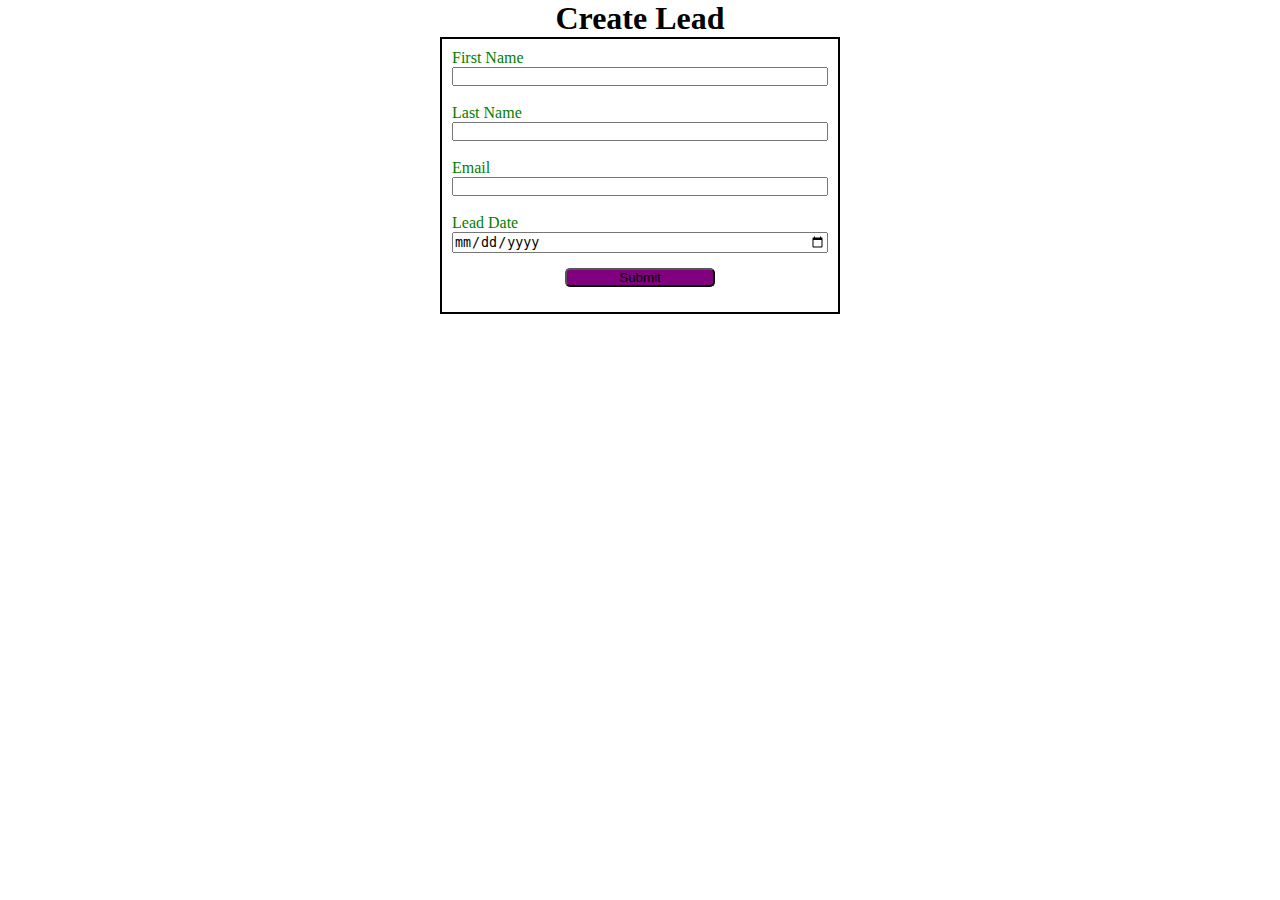
<file: Day 14 web to lead form mini project/index.html>
<!DOCTYPE html>
<html lang="en">
<head>
    <meta charset="UTF-8">
    <meta name="viewport" content="width=device-width, initial-scale=1.0">
    <title>Web To Lead Form</title>
    <link rel="stylesheet" href="style.css">
    <script src="script.js"></script>
</head>
<body>
    
    <h1>Create Lead</h1>

    <form 
        action="https://webto.salesforce.com/servlet/servlet.WebToLead?encoding=UTF-8&orgId=00DQH000000Y2dh" 
        method="POST"
        onsubmit="beforeSubmit()"
        >

    <input 
        type="hidden" 
        name="oid" 
        value="00DQH000000Y2dh"
        >

    <input 
        type="hidden"
        name="retURL" 
        value="https://yeshwanthjonnalagadda.github.io/Web-To-Lead-bootcamp/Day 14 web to lead form mini project/thanks.html"
        >
    
    <input 
        type="hidden"
        name="Lead_Date__c"
        class="outputDate"
        >

    <label for="first_name">First Name</label><input  id="first_name" maxlength="40" name="first_name" size="20" type="text" required = "true" /><br>

    <label for="last_name">Last Name</label><input  id="last_name" maxlength="80" name="last_name" size="20" type="text" required = "true"/><br>

    <label for="email">Email</label><input  id="email" maxlength="80" name="email" size="20" type="text" required = "true" /><br>

    <label>Lead Date</label><input type="date" required = "true" class ="inputDate" >
    <!--Lead Date:<span class=" dateInput dateOnlyInput"><input  id="00NQH00000NXTIv" name="00NQH00000NXTIv" size="12" type="text" /></span><br> -->

    <input class="submitbutton" type="submit" name="submit">

    </form>

</body>
</html>
</file>
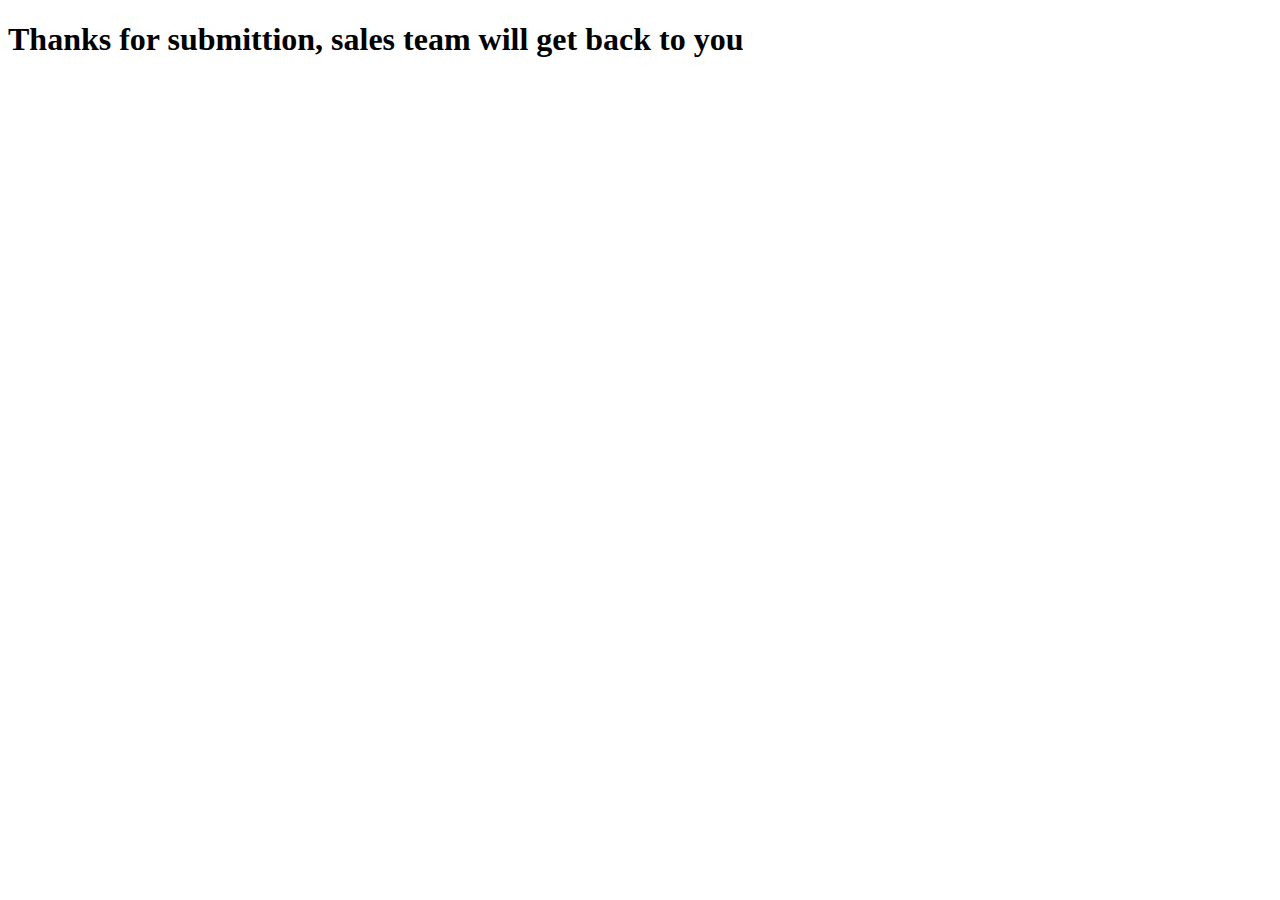
<file: Day 14 web to lead form mini project/thanks.html>
<!DOCTYPE html>
<html lang="en">
<head>
    <meta charset="UTF-8">
    <meta name="viewport" content="width=device-width, initial-scale=1.0">
    <title>Thank You</title>
</head>
<body>
    <h1>Thanks for submittion, sales team will get back to you</h1>
</body>
</html>
</file>
<file: Day 14 web to lead form mini project/style.css>
*{
    margin: 0;
    padding: 0;
    box-sizing: border-box;
}

h1{
    text-align: center;
}

input,label{
    display: block;
}

label{
    color: green;
}

input{
    width: 100%;
}

.submitbutton{
    width: 40%;
    margin: 15px auto;
    background-color: purple; 
    border-radius: 5px;
}

form{
    min-width: 300px;
    max-width: 400px;
    margin: auto;
    border: 2px solid black;
    padding: 10px;
}
</file>
